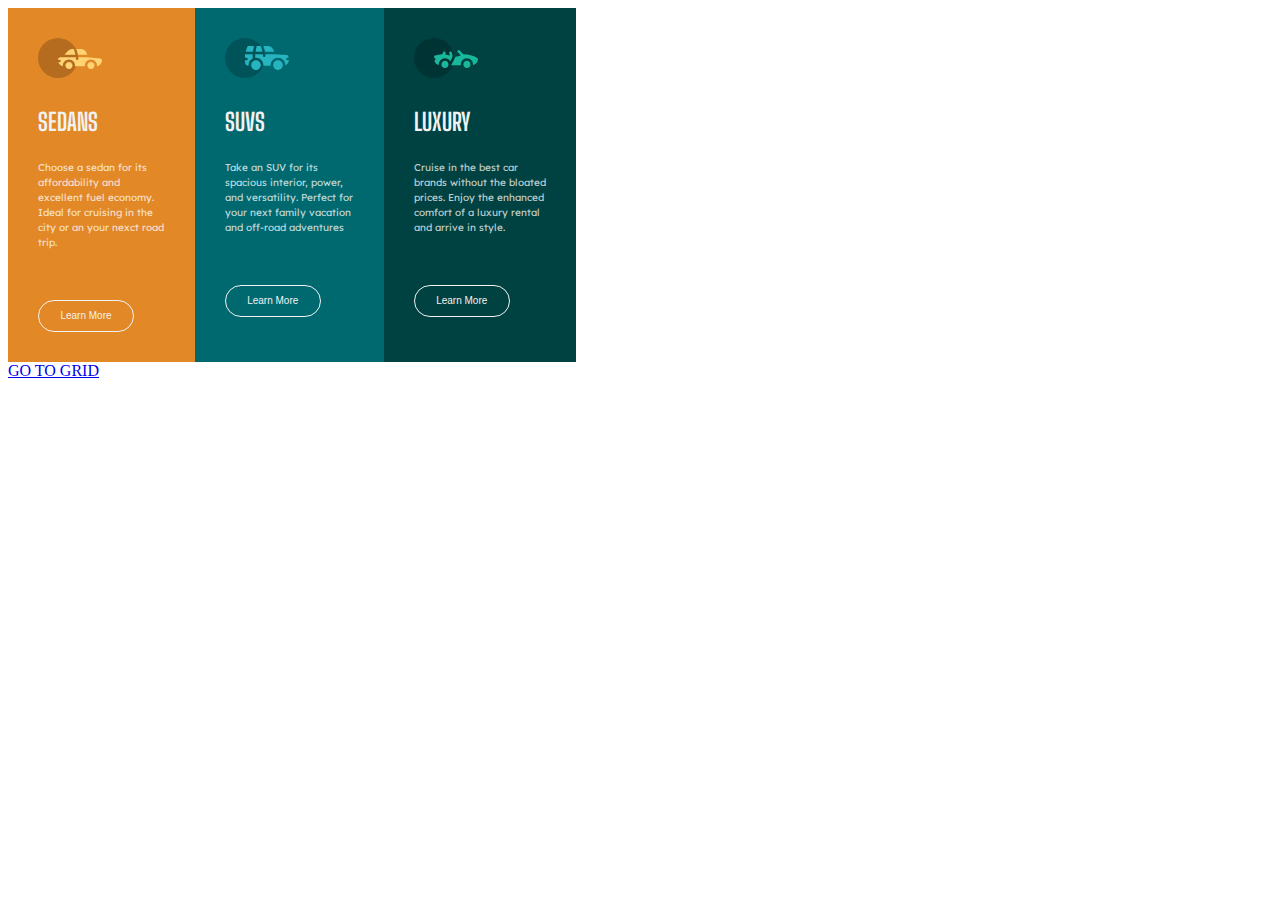
<file: index.html>
<!DOCTYPE html>
<html>

<head>
  <meta charset="utf-8">
  <meta name="viewport" content="width=device-width">
  <title>replit</title>
  <link href="style.css" rel="stylesheet" type="text/css" />
</head>

<body>
  <main>
    <div class="mains">
      <div class="sedan">
        <i><svg width="64" height="40" xmlns="http://www.w3.org/2000/svg">
            <g fill="none" fill-rule="evenodd">
              <circle fill="#000" opacity=".201" cx="20" cy="20" r="20" />
              <path
                d="M52.936 24.11c1.942 0 3.517 1.542 3.517 3.445 0 1.903-1.575 3.445-3.517 3.445s-3.516-1.542-3.516-3.445c0-1.903 1.574-3.445 3.516-3.445zm-21.957 0c1.942 0 3.517 1.542 3.517 3.445 0 1.903-1.575 3.445-3.517 3.445s-3.516-1.542-3.516-3.445c0-1.903 1.574-3.445 3.516-3.445zm6.948-4.848v1.429c0 .716.61 1.293 1.348 1.259a1.295 1.295 0 001.225-1.295v-1.393h8.256l13.483 1.313c.956.093 1.676.881 1.676 1.814 0 2.89-2.126 5.303-4.926 5.819.397-3.557-2.458-6.62-6.053-6.62-3.646 0-6.504 3.14-6.039 6.723h-9.879c.466-3.588-2.397-6.722-6.039-6.722-3.595 0-6.45 3.062-6.052 6.62-2.14-.398-3.916-1.912-4.61-3.931h1.142c.731 0 1.32-.598 1.285-1.322-.033-.678-.629-1.2-1.322-1.2H20v-.251c0-1.274 1.066-2.243 2.306-2.243h15.62zM42.59 11c2.645 0 4.99 1.556 5.972 3.963l.726 1.779H40.17L38.413 11h4.178zm-6.865 0l1.758 5.741H26.505l3.357-3.654A6.502 6.502 0 0134.644 11h1.082z"
                fill="#FFD473" fill-rule="nonzero" />
            </g>
          </svg></i>
        <h2>SEDANS</h2>
        <p>Choose a sedan for its affordability and excellent fuel economy. Ideal for cruising in the city or an your
          nexct road trip.</p>

        <button>Learn More</button>
      </div>

      <div class="suv">
        <i><svg width="64" height="40" xmlns="http://www.w3.org/2000/svg">
            <g fill="none" fill-rule="evenodd">
              <circle fill="#000" opacity=".201" cx="20" cy="20" r="20" />
              <path
                d="M31.002 22.358c2.917 0 5.18 2.593 4.762 5.506a4.828 4.828 0 01-2.962 3.778 4.797 4.797 0 01-5.3-1.165c-1.188-1.26-1.235-2.613-1.263-2.613-.42-2.924 1.857-5.506 4.763-5.506zm22 0c3.457 0 5.798 3.567 4.41 6.744A4.816 4.816 0 0152.3 31.94a4.826 4.826 0 01-4.06-4.077c-.42-2.915 1.846-5.506 4.762-5.506zm-15.04-6.083v1.462a1.29 1.29 0 001.352 1.29c.693-.033 1.227-.631 1.227-1.326v-1.426h8.3l13.056.716a1.29 1.29 0 011.164.917c.27.895.446 1.477.563 1.87h-1.047c-.694 0-1.291.534-1.324 1.228a1.29 1.29 0 001.288 1.352h1.445c-.164 2.225-1.57 4.193-3.6 5.05.13-4.212-3.255-7.63-7.384-7.63-4.317 0-7.762 3.718-7.358 8.086h-7.285c.43-4.655-3.503-8.531-8.131-8.046v-3.543h7.734zm-10.312 0v4.308a7.4 7.4 0 00-4.006 7.274 3.874 3.874 0 01-3.642-3.864v-1.635h1.46a1.29 1.29 0 000-2.58h-1.461v-3.213l.003-.29h7.646zm14.986-8.196c2.65 0 5 1.592 5.984 4.055l.63 1.579a5.525 5.525 0 01-.065-.004l-.026-.002-.034-.002-.022-.002a4.178 4.178 0 00-.224-.006l-.098-.001h-.039l-.136-.001h-.052l-.326-.001H40.211L38.528 8.08zm-13.632 0l-1.122 5.616h-7.144l1.47-4.71a1.29 1.29 0 011.231-.906h5.565zm6.832 0l1.683 5.615h-7.007l1.121-5.615h4.203z"
                fill="#26B5C0" fill-rule="nonzero" />
            </g>
          </svg></i>
        <h2>SUVS</h2>
        <p>Take an SUV for its spacious interior, power, and versatility. Perfect for your next family vacation and
          off-road adventures</p>

        <button>Learn More</button>
      </div>

      <div class="lux">
        <i><svg width="64" height="40" xmlns="http://www.w3.org/2000/svg">
            <g fill="none" fill-rule="evenodd">
              <circle fill="#000" opacity=".201" cx="20" cy="20" r="20" />
              <path
                d="M30.98 22.835c1.941 0 3.516 1.604 3.516 3.583 0 1.978-1.575 3.582-3.517 3.582s-3.516-1.604-3.516-3.582c0-1.979 1.574-3.583 3.516-3.583zm21.956 0c1.942 0 3.517 1.604 3.517 3.583 0 1.978-1.575 3.582-3.517 3.582s-3.516-1.604-3.516-3.582c0-1.979 1.574-3.583 3.516-3.583zm-9.143-10.45a1.27 1.27 0 011.819 0l3.715 3.784c4.444-.115 9.7 1.142 13.964 3.753.387.237.624.664.624 1.124 0 3.006-2.126 5.514-4.926 6.05.397-3.698-2.458-6.882-6.053-6.882-3.646 0-6.504 3.264-6.039 6.99h-9.669c.76-1.544.993-2.026 1.337-2.711l.082-.162c.421-.835 1.056-2.07 2.883-5.65 1.68-.023 3.47-.408 5.247-1.403l-2.984-3.04a1.328 1.328 0 010-1.854zm-7.68 1.064c.683-.2 1.395.202 1.592.898l.749 2.652a3.46 3.46 0 01-.247 2.51l-1.733 3.395-.216.424c-1.07-1.89-3.06-3.114-5.279-3.114-3.595 0-6.45 3.184-6.052 6.885-1.832-.347-3.414-1.537-4.278-3.276a1.331 1.331 0 01.117-1.376l.955-1.303-1.325-1.295c-.751-.735-.376-2.024.64-2.231l6.614-1.346.13-.026c.092-.019.145-.03.157-.031.314-.146 1.07-.591 1.07-1.506 0-.734.592-1.327 1.316-1.31.712.016 1.268.662 1.256 1.388a4.11 4.11 0 01-.348 1.611 22.69 22.69 0 014.7 1.146l-.7-2.473a1.314 1.314 0 01.882-1.622z"
                fill="#19B89D" fill-rule="nonzero" />
            </g>
          </svg></i>
        <h2>LUXURY</h2>
        <p>Cruise in the best car brands without the bloated prices. Enjoy the enhanced comfort of a luxury rental and
          arrive in style.</p>

        <button>Learn More</button>
      </div>
    </div>
  </main>

  <footer>
    <a href="grid.html">GO TO GRID</a>
  </footer>
</body>


<!--   Hello world
  <script src="script.js"></script>

 <!--
  This script places a badge on your repl's full-browser view back to your repl's cover
  page. Try various colors for the theme: dark, light, red, orange, yellow, lime, green,
  teal, blue, blurple, magenta, pink!
  -->
<!--   <script src="https://replit.com/public/js/replit-badge.js" theme="blue" defer></script>  -->
</body>

</html>
</file>
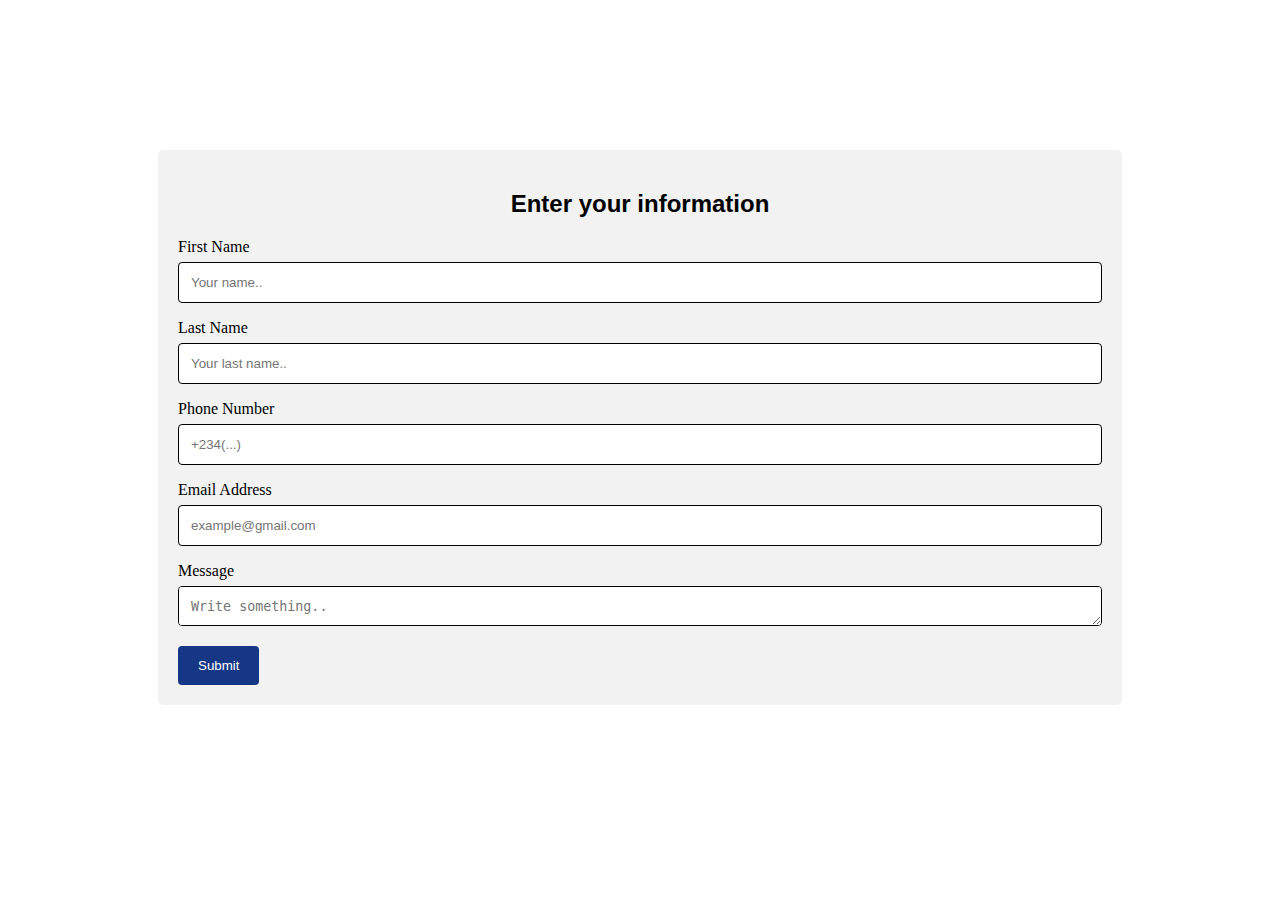
<file: contact.html>
<!DOCTYPE html>
<html lang="en">
<head>
    <meta charset="UTF-8">
    <meta http-equiv="X-UA-Compatible" content="IE=edge">
    <meta name="viewport" content="width=device-width, initial-scale=1.0">
    <title>Document</title>
</head>
<body>
    <div class="container">
        <h2>Enter your information</h2>
        <form>
            <label for="fname">First Name</label>
            <input type="text" id="fname" name="firstname" placeholder="Your name..">
    
            <label for="lname">Last Name</label>
            <input type="text" id="lname" name="lastname" placeholder="Your last name..">
    
            <label for="PNumber">Phone Number</label>
            <input type="tel" name="PNumber" id="num" placeholder="+234(...)">

            <label for="email">Email Address</label>
            <input type="email" name="email" id="mail" placeholder="example@gmail.com">
    
            <label for="subject">Message</label>
            <textarea id="subject" name="subject" placeholder="Write something.." style="height:40px"></textarea>
    
            <input type="submit" value="Submit">
    
        </form>
    </div>



    <style>
        h2{
            text-align: center;
            font-family: 'Lucida Sans', 'Lucida Sans Regular', 'Lucida Grande', 'Lucida Sans Unicode', Geneva, Verdana, sans-serif;
        }
        input[type=text], input[type=email],input[type=tel], textarea{
            width: 100%;
            padding: 12px;
            border: 1px solid black;
            border-radius: 4px;
            box-sizing: border-box;
            margin-top: 6px;
            margin-bottom: 16px;
            /* resize: vertical; */

        }
        input[type=submit] {
            background-color: #163785;
            color: white;
            padding: 12px 20px;
            border: none;
            border-radius: 4px;
            cursor: pointer;
        }
        input[type=submit]:hover {
            background-color: #6587e6;
        }
        .container {
            border-radius: 5px;
            background-color: #f2f2f2;
            padding: 20px;
            margin: 150px;
        }
    </style>
</body>
</html>
</file>
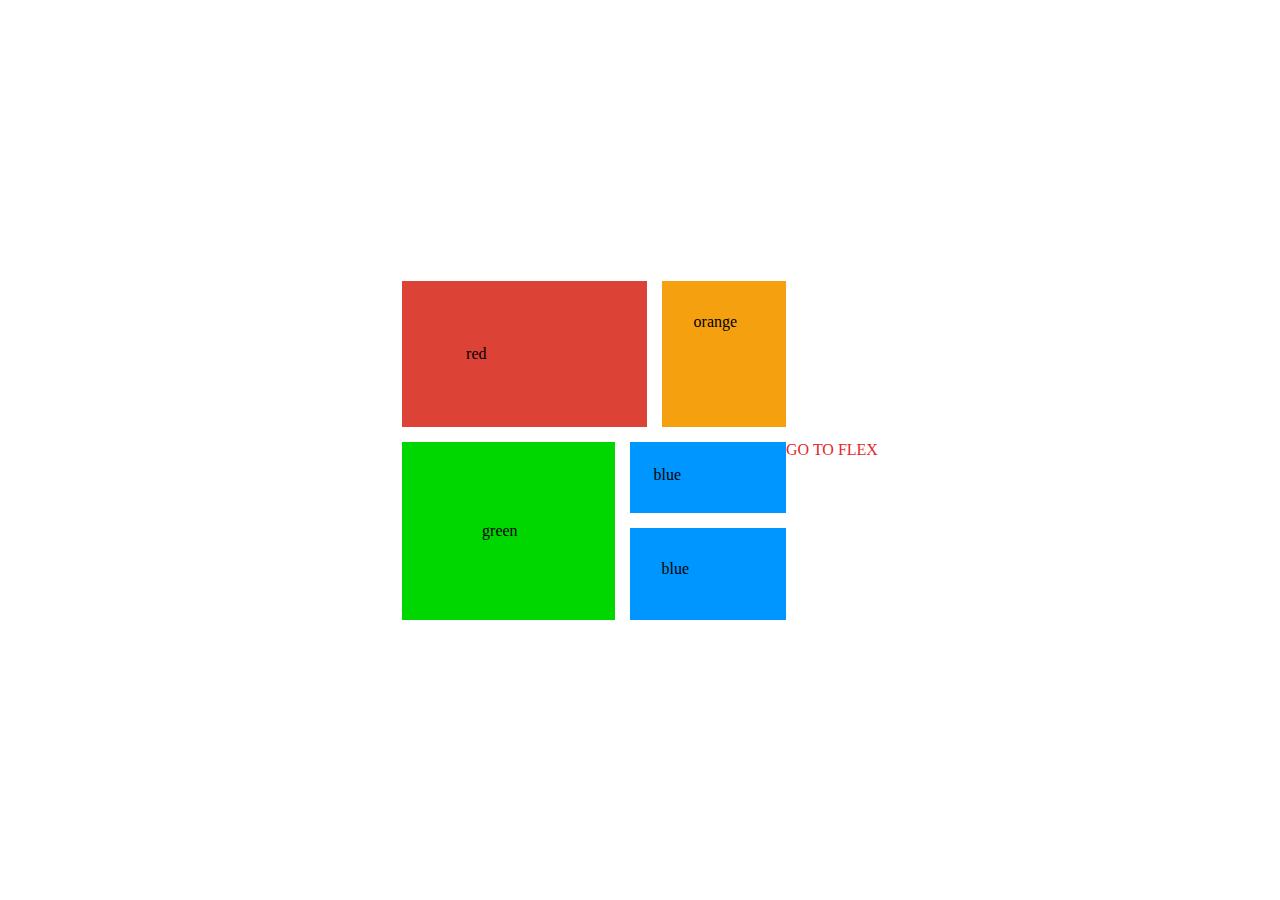
<file: grid.html>
<!DOCTYPE html>
<html lang="en">
<head>
  <meta charset="UTF-8">
  <meta http-equiv="X-UA-Compatible" content="IE=edge">
  <meta name="viewport" content="width=device-width, initial-scale=1.0">
  <title>Document</title>
  <link href="grid.css" rel="stylesheet" type="text/css" />
</head>
<body>
      <main>
        <div class="box red">red</div>
        <div class="box yellow">orange</div>
        <div class="box green">green</div>
        <div class="box blue">blue</div>
        <div class="box blue2">blue</div> 
    </main>

    <footer>
        <a href="index.html">GO TO FLEX</a>
    </footer>
</body>
</html>
</file>
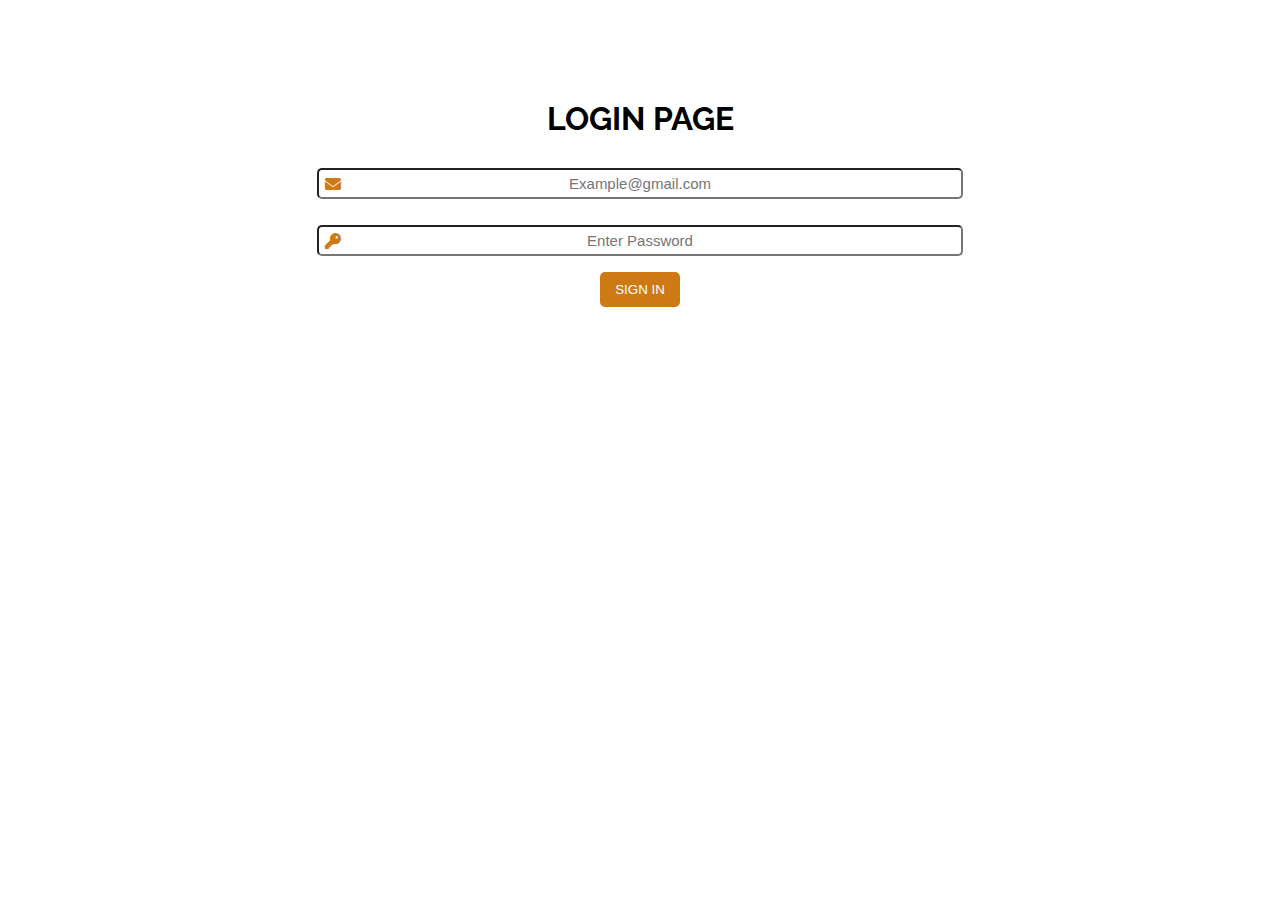
<file: login.html>
<!DOCTYPE html>
<html lang="en">
<head>
  <meta charset="UTF-8">
  <meta http-equiv="X-UA-Compatible" content="IE=edge">
  <meta name="viewport" content="width=device-width, initial-scale=1.0">
    <link rel="stylesheet" href="https://cdnjs.cloudflare.com/ajax/libs/font-awesome/6.2.0/css/all.min.css">
    <link rel="stylesheet" href="login.css">
    <title>Document</title>
</head>
<body>
    <main>
        <div class="main1">
            <h1>LOGIN PAGE</h1>
            <form action="">
                <div class="login">
                    <i class="fa-solid fa-envelope icon"></i>
                    <input type="email" placeholder="Example@gmail.com" required>
                </div>

                <div class="login">
                    <i class="fa-solid fa-key icon"></i>
                    <input type="text" placeholder="Enter Password" required>
                </div>

                <!-- <a href="/Zuri_FE-2/success.html"><input type="submit" value="submit"></a> -->
                
                <button type="submit"><a href="/success.html" >SIGN IN</a></button>
            </form>
        </div>

    </main>

</body>
</html>
</file>
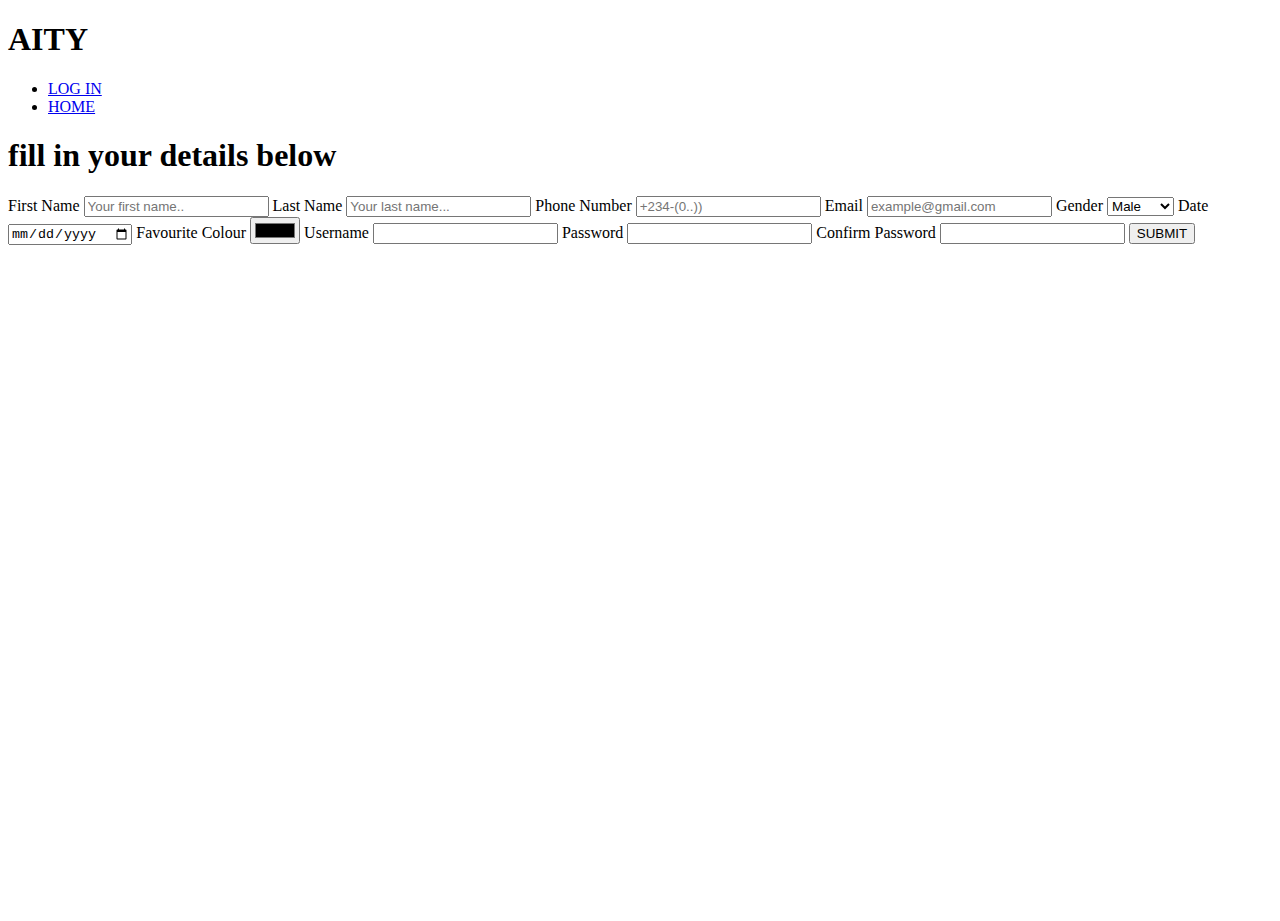
<file: Register.html>
<!DOCTYPE html>
<html lang="en">
<head>
  <meta charset="UTF-8">
  <meta http-equiv="X-UA-Compatible" content="IE=edge">
  <meta name="viewport" content="width=device-width, initial-scale=1.0">
  <title>replit</title>
  <link href="style.css" rel="stylesheet" type="text/css" />
</head>

<body>
  <div class="regintro">
    <div class="navitems">
      <div class="nav">
        <h1>AITY</h1>
      </div>
      <ul class="navlinks">
        <li class="links"><a href="login.html">LOG IN</a></li>
        <li class="links"><a href="index.html">HOME</a></li>
      </ul>
    </div>

    <div class="reg">
      <h1>fill in your details below</h1>
      <form action="">
        <label for="fName" class="tags">First Name</label>
        <input type="text" required="" placeholder="Your first name..">

        <label for="lName" class="tags">Last Name</label>
        <input type="text" required="" placeholder="Your last name...">

        <label for="number" class="tags">Phone Number</label>
        <input type="text" name="number" id="number" placeholder="+234-(0..)) " required>

        <label for="email">Email</label> 
        <input type="email" name="email" id="name" placeholder="example@gmail.com" required>
        
        <label for="gender" class="tags">Gender</label>
        <select name="gender" id="gender">Gnder
          <option value="">Male</option>
          <option value="">Female</option>
          <option value="">Others</option>
        </select>

        <label for="date" class="tags">Date</label>
        <input type="date" required>

        <label for="color" class="tags">Favourite Colour</label>
        <input type="color" required>

        <label for="First Name" class="tags">Username</label>
        <input type="text" required>

        <label for="First Name" class="tags">Password</label>
        <input type="text" required>

        <label for="First Name" class="tags">Confirm Password</label>
        <input type="text" required>

        <input type="submit" class="regbtn" value="SUBMIT">
      </form>
    </div>
  </div>
</body>

</html>
</file>
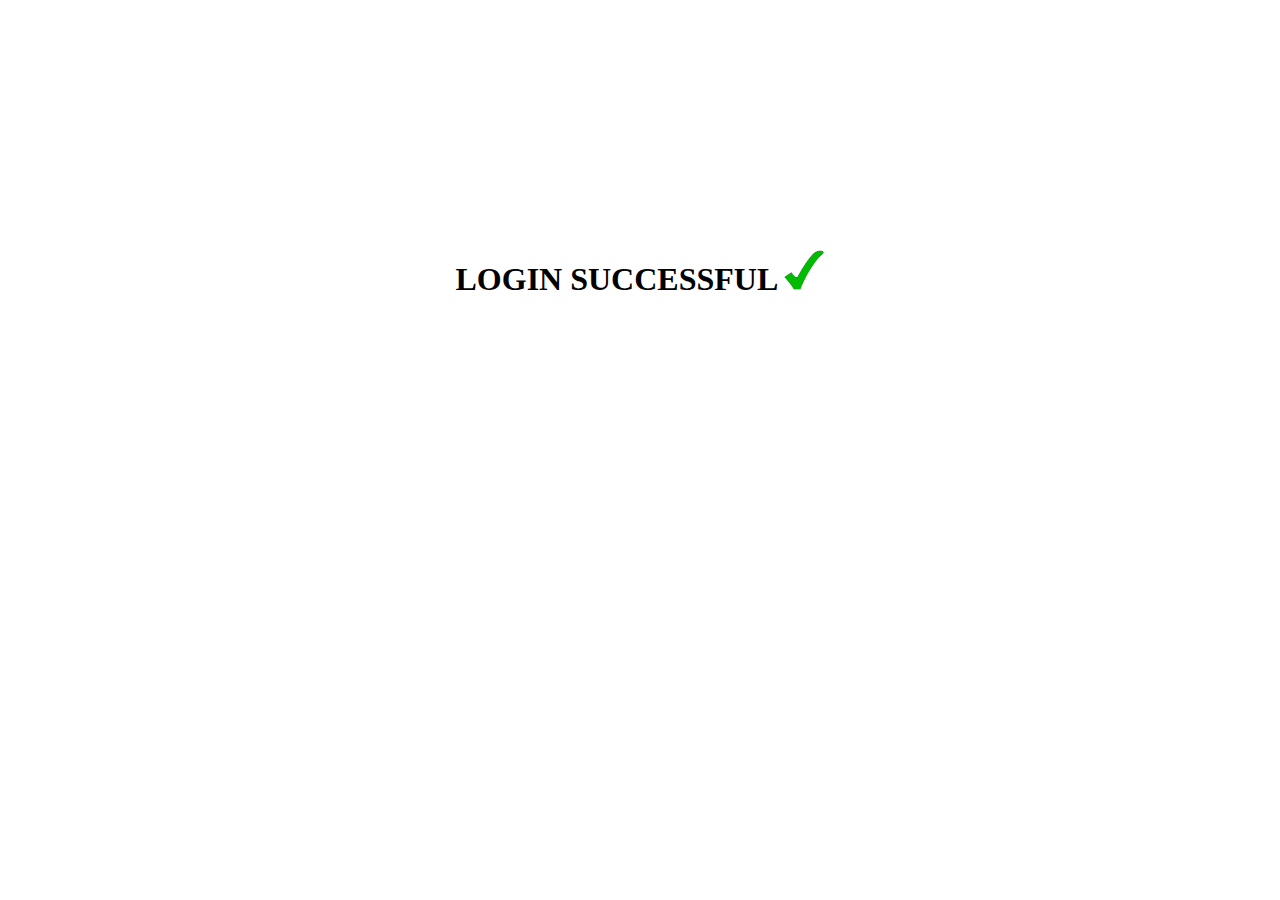
<file: success.html>
<!DOCTYPE html>
<html lang="en">
<head>
  <meta charset="UTF-8">
  <meta http-equiv="X-UA-Compatible" content="IE=edge">
  <meta name="viewport" content="width=device-width, initial-scale=1.0">
    <title>Document</title>
</head>
<body>
    <h1 style="text-align:center; margin-top: 250px;">LOGIN SUCCESSFUL <img src="/Green_tick.svg.png" height="40px" alt="success"></h1> 
</body>
</html>
</file>
<file: style.css>
@import url('https://fonts.googleapis.com/css2?family=Big+Shoulders+Display:wght@700&display=swap');

@import url('https://fonts.googleapis.com/css2?family=Lexend+Deca&display=swap');

html, body {
  height: 100%;
  width: 100%;
}
.mains{
    display: flex;
    width: 90%;
    font-family: 'Lexend Deca', sans-serif;

}

p{
    color: hsla(0, 0%, 100%, 0.75);
    font-size: 10px;
}

h2{
    color: hsl(0, 0%, 95%);
    font-family: 'Big Shoulders Display', cursive;
}

.sedan{
    width: 11%;
    overflow: hidden;
    background-color:hsl(31, 77%, 52%);
}

.suv{
    width: 11.2%;
    overflow: hidden;
    background-color: hsl(184, 100%, 22%);
}

.lux{
    width: 11.5%;
    overflow: hidden;
    background-color: hsl(179, 100%, 13%);
}

button{
    border-radius: 25px;
    color: hsl(0, 0%, 95%);
    background-color: inherit;
    border: 1px solid hsl(0, 0%, 95%);
    /* padding: 10px; */
    font-size: 10px;
    margin-top: 40px;
    height: 2rem;  
    width: 6rem;
}

.sedan,
.suv,
.lux{
    padding: 30px;
    line-height: 1.5;
}
</file>
<file: grid.css>
@import url('https://fonts.googleapis.com/css2?family=Big+Shoulders+Display:wght@700&family=Lexend+Deca&family=Roboto:wght@300&display=swap');

* {
    margin: 0;
    padding: 0;
    box-sizing: border-box;
}

body {
    display: flex;
    align-items: center;
    justify-content: center;
    min-height: 100vh;
}

main {
    display: grid;
    grid-template-areas:
        'r r y'
        'r r y'
        'g b b'
        'g b2 b2'
        'g b2 b2'
    ;
    width: 30%;
    gap: 15px;
}


.red {
    background-color: #dd4236;
    grid-area: r;
    padding: 4rem;
}

.yellow {
    background-color: #f5a10f;
    grid-area: y;
    padding: 2rem;
}

.green {
    background-color: #00d600;
    grid-area: g;
    padding: 5rem;
}

.blue {
    background-color: #0096FF;
    grid-area: b;
    padding: 1.5rem;
}

.blue2 {
    background-color: #0096FF;
    grid-area: b2;
    padding: 2.0rem;
}

footer a {
        cursor: pointer;
        color: #e2282b;
        text-decoration: none;
}

footer a:hover {
        color: #0c0113;
}
</file>
<file: login.css>
@import url('https://fonts.googleapis.com/css2?family=Raleway:wght@400;700&display=swap');

.icon{
    position: absolute;
    min-width: 5px;
    padding: 8px;
    color: rgb(206, 122, 20);
    margin-top: 10px;
}

input[type=text],
input[type=email]{
    width: 50%;
    text-align: center;
    margin-bottom: 16px;
    padding: 5px;
    font-size: 15px;
    border-radius: 5px;
    margin-top: 10px;

}

.main1{
    text-align: center;
    margin-top: 100px;
    font-family: 'Raleway', sans-serif;
}

button a{
    padding: 5px;
    text-decoration: none;
    color: white;
}

button{
    border-radius: 5px;
    background-color: rgb(206, 122, 20);
    border: none;
    padding: 10px;
}

button:hover{
    background-color: rgb(201, 135, 55);
    cursor: pointer;
}
</file>
